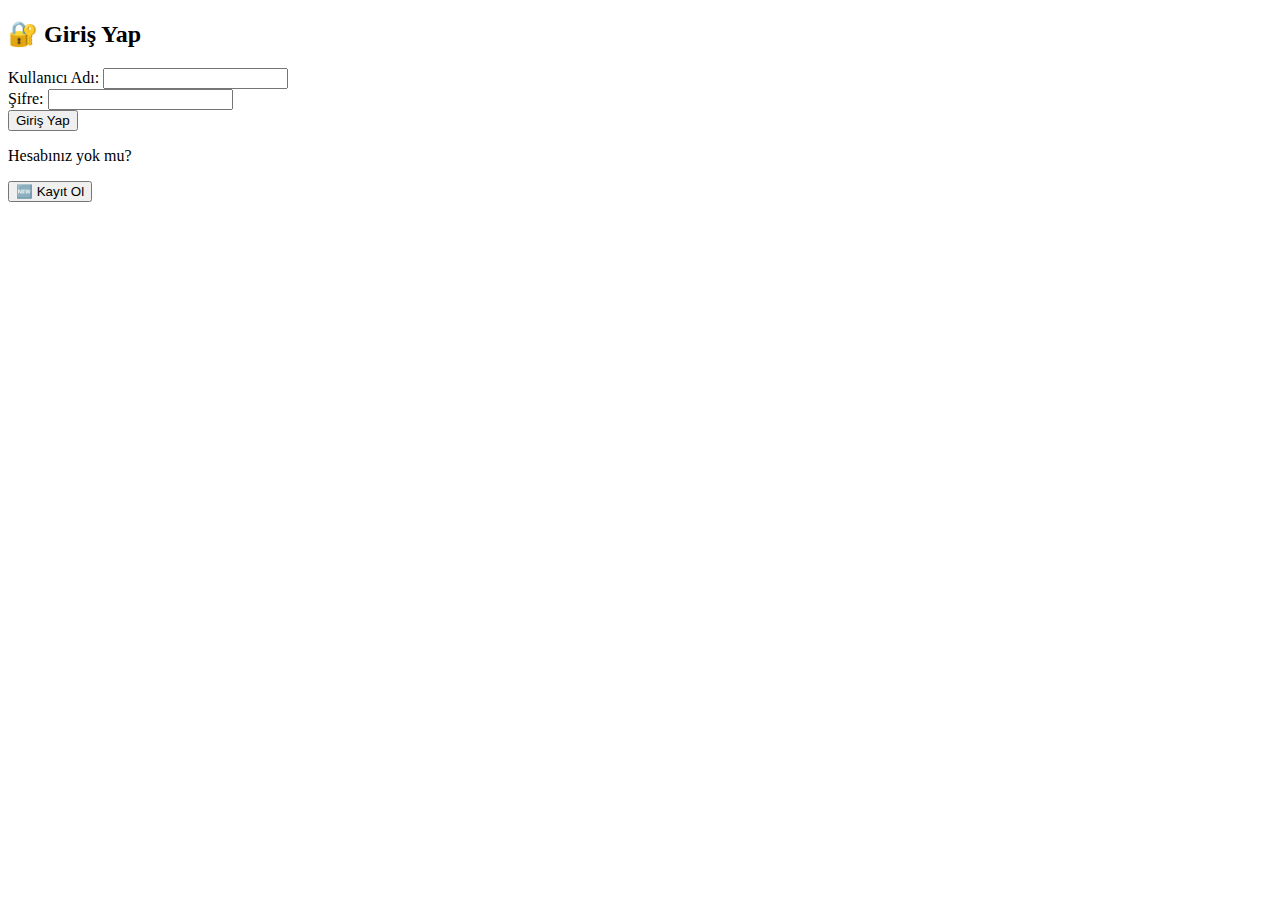
<file: 3.Commit/realtime-chat/src/main/resources/static/login.html>
<!DOCTYPE html>
<html lang="tr">
<head>
    <meta charset="UTF-8">
    <title>Giriş Yap</title>
</head>
<body>
<h2>🔐 Giriş Yap</h2>

<form onsubmit="login(); return false;">
    <label>Kullanıcı Adı: <input type="text" id="username" required /></label><br/>
    <label>Şifre: <input type="password" id="password" required /></label><br/>
    <button type="submit">Giriş Yap</button>
</form>

<p>Hesabınız yok mu?</p>
<button onclick="window.location.href='/register.html'">🆕 Kayıt Ol</button>

<script>
    function login() {
      const username = document.getElementById("username").value.trim();
      const password = document.getElementById("password").value.trim();

      fetch("/auth/login", {
        method: "POST",
        headers: { "Content-Type": "application/json" },
        body: JSON.stringify({ username, password })
      })
      .then(res => res.text())
      .then(response => {
        if (response === "Giriş başarılı") {
          alert("✅ Giriş başarılı!");
          window.location.href = "/chat.html?user=" + encodeURIComponent(username);
        } else {
          alert("❌ Hatalı giriş: " + response);
        }
      });
    }
</script>
</body>
</html>
</file>
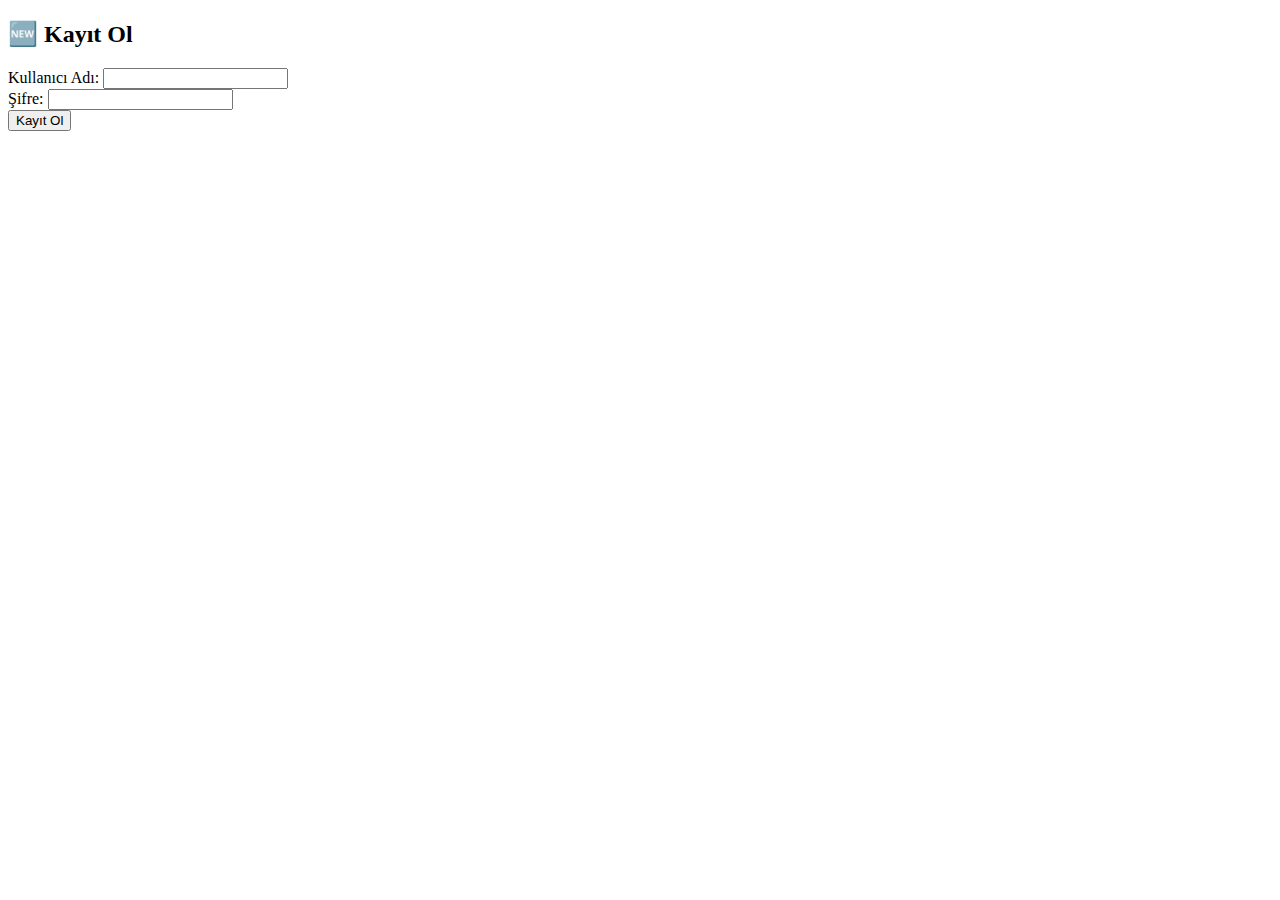
<file: 3.Commit/realtime-chat/src/main/resources/static/register.html>
<!DOCTYPE html>
<html lang="tr">
<head>
    <meta charset="UTF-8">
    <title>Kayıt Ol</title>
</head>
<body>
<h2>🆕 Kayıt Ol</h2>

<form onsubmit="register(); return false;">
    <label>Kullanıcı Adı: <input type="text" id="username" required /></label><br/>
    <label>Şifre: <input type="password" id="password" required /></label><br/>
    <button type="submit">Kayıt Ol</button>
</form>

<script>
    function register() {
      const username = document.getElementById("username").value.trim();
      const password = document.getElementById("password").value.trim();

      if (!username || !password) {
        alert("Tüm alanlar doldurulmalı!");
        return;
      }

      fetch("/auth/register", {
        method: "POST",
        headers: { "Content-Type": "application/json" },
        body: JSON.stringify({ username, password })
      })
      .then(res => res.json())
      .then(data => {
        alert("✅ Kayıt başarılı! Giriş ekranına yönlendiriliyorsun...");
        window.location.href = "/login.html";
      })
      .catch(err => alert("❌ Hata: " + err));
    }
</script>
</body>
</html>
</file>
